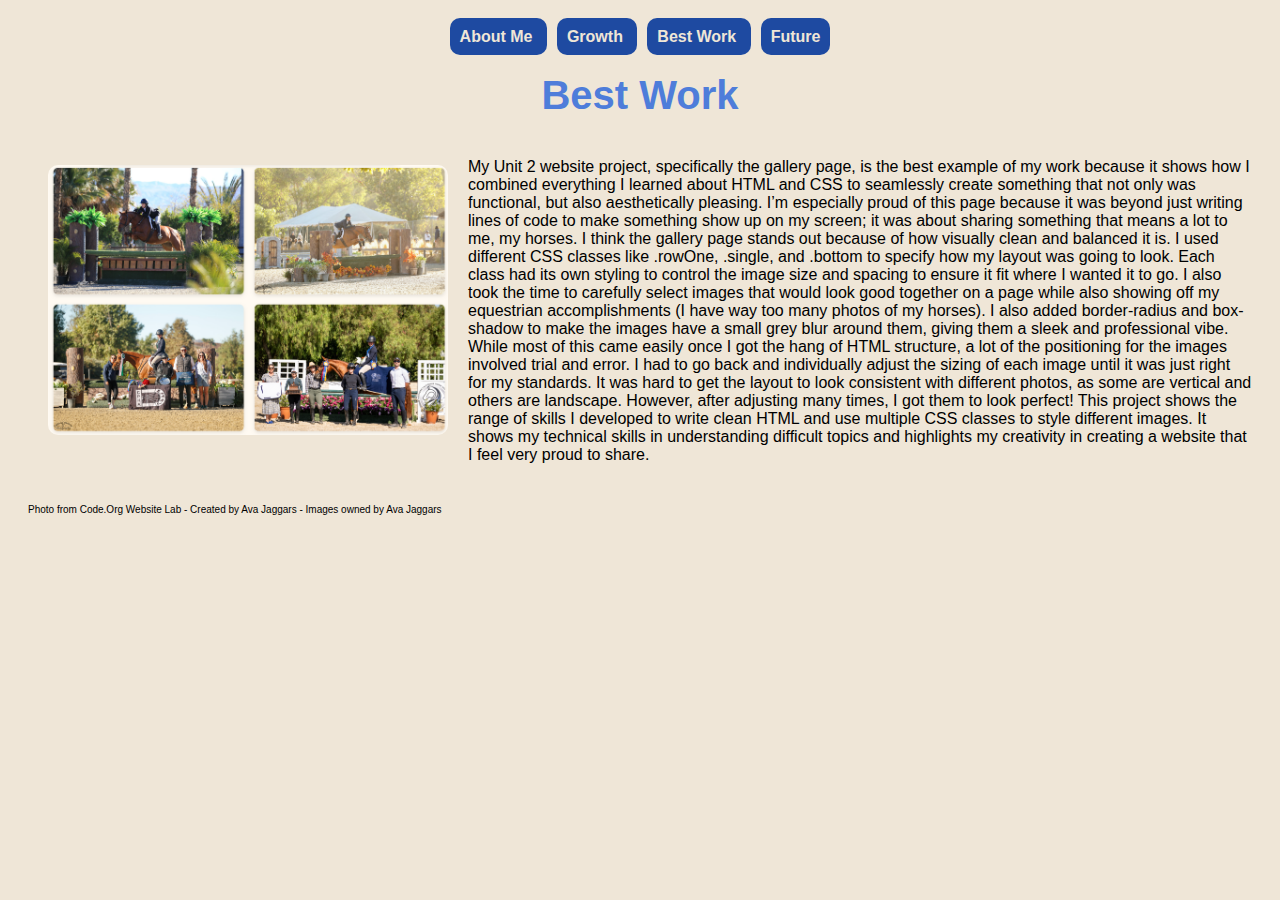
<file: bestWork.html>
<!DOCTYPE html>
<html>
  <head>
    <link rel="stylesheet" href="style.css">
  </head>
  <body>
    <div class="center">
      <a class="button" href="aboutMe.html"> About Me </a>
      <a class="button" href="growth.html"> Growth </a>
      <a class="button" href="bestWork.html"> Best Work </a>
      <a class="button" href="future.html"> Future </a>
    </div>

    <h1>Best Work</h1>

    <a href="https://codeprojects.org/projects/weblab/hKOSWHbBwWF8tqLl8euFhsOQmqDgWjMa-pH_YTZ9CPc">
      <img class="pictureLeft" src="Gallery.png" alt="My Website Gallery"> </a>

    
    
    <p class="textBox">My Unit 2 website project, specifically the gallery page, is the best example of my work because it shows how I combined everything I learned about HTML and CSS to seamlessly create something that not only was functional, but also aesthetically pleasing. I’m especially proud of this page because it was beyond just writing lines of code to make something show up on my screen; it was about sharing something that means a lot to me, my horses. I think the gallery page stands out because of how visually clean and balanced it is. I used different CSS classes like .rowOne, .single, and .bottom to specify how my layout was going to look. Each class had its own styling to control the image size and spacing to ensure it fit where I wanted it to go. I also took the time to carefully select images that would look good together on a page while also showing off my equestrian accomplishments (I have way too many photos of my horses). I also added border-radius and box-shadow to make the images have a small grey blur around them, giving them a sleek and professional vibe. While most of this came easily once I got the hang of HTML structure, a lot of the positioning for the images involved trial and error. I had to go back and individually adjust the sizing of each image until it was just right for my standards. It was hard to get the layout to look consistent with different photos, as some are vertical and others are landscape. However, after adjusting many times, I got them to look perfect! This project shows the range of skills I developed to write clean HTML and use multiple CSS classes to style different images. It shows my technical skills in understanding difficult topics and highlights my creativity in creating a website that I feel very proud to share.
    </p>
    <p class="caption"> Photo from Code.Org Website Lab - Created by Ava Jaggars - Images owned by Ava Jaggars </p>
  </body>
</html>
</file>
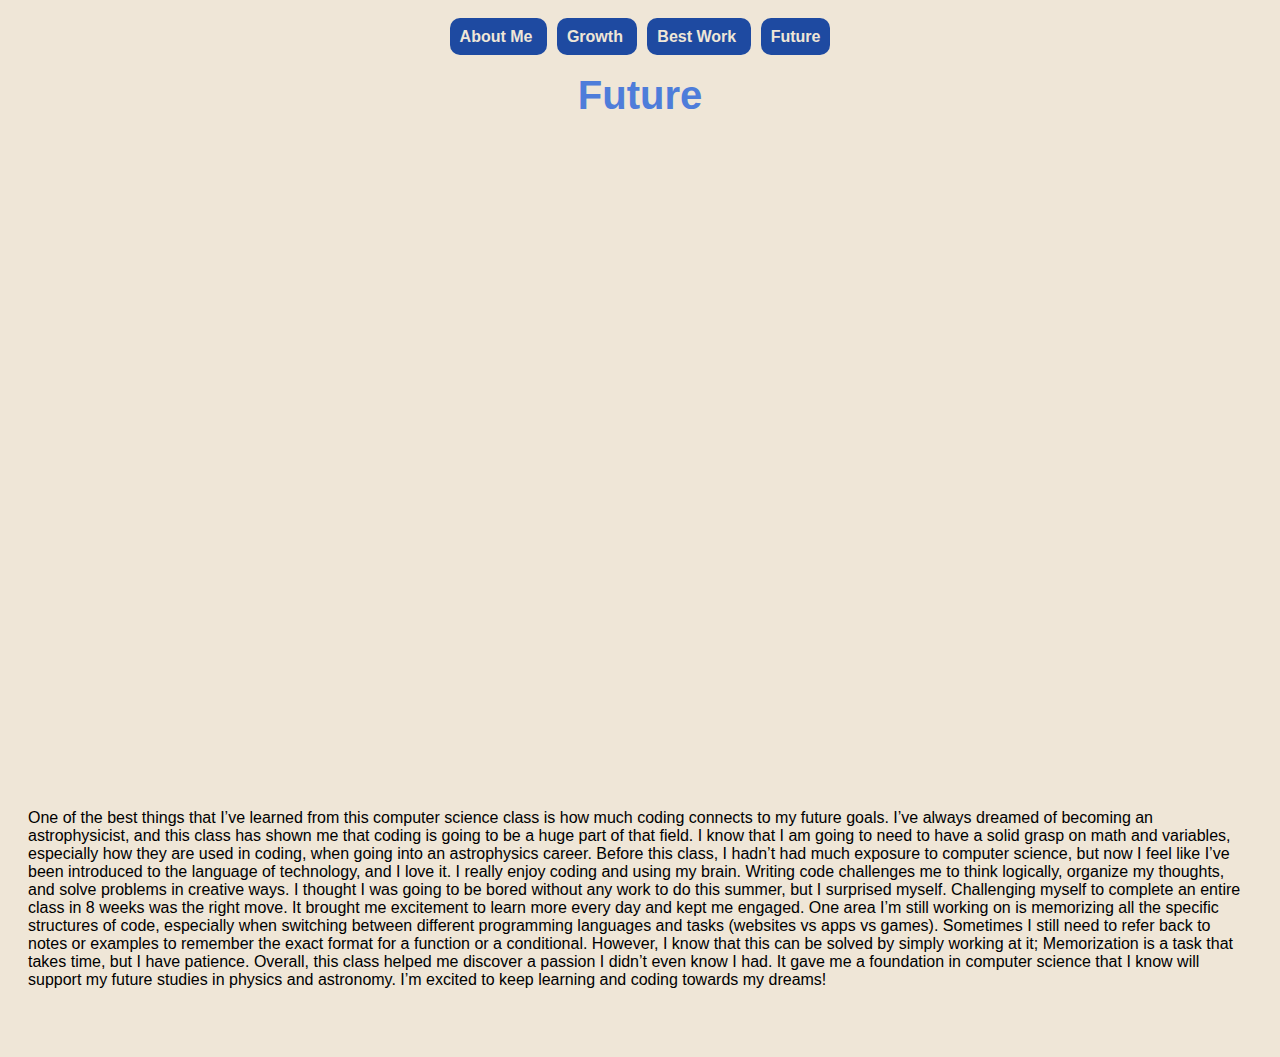
<file: future.html>
<!DOCTYPE html>
<html>
  <head>
    <link rel="stylesheet" href="style.css">
  </head>
  <body>
    <div class="center">
      <a class="button" href="aboutMe.html"> About Me </a>
      <a class="button" href="growth.html"> Growth </a>
      <a class="button" href="bestWork.html"> Best Work </a>
      <a class="button" href="future.html"> Future </a>
    </div>

    <h1>Future</h1>

    
      <iframe width="392" height="620" style="border: 0px;" src="https://studio.code.org/projects/applab/z39adsVK17v1JktMfdcDD-M41D1Z1hy-GZE9pQjlkcI/embed" title="Unit 5 Project"></iframe>
    </div>


    <br>
    <p class="textBox">One of the best things that I’ve learned from this computer science class is how much coding connects to my future goals. I’ve always dreamed of becoming an astrophysicist, and this class has shown me that coding is going to be a huge part of that field. I know that I am going to need to have a solid grasp on math and variables, especially how they are used in coding, when going into an astrophysics career. Before this class, I hadn’t had much exposure to computer science, but now I feel like I’ve been introduced to the language of technology, and I love it. I really enjoy coding and using my brain. Writing code challenges me to think logically, organize my thoughts, and solve problems in creative ways. I thought I was going to be bored without any work to do this summer, but I surprised myself. Challenging myself to complete an entire class in 8 weeks was the right move. It brought me excitement to learn more every day and kept me engaged. One area I’m still working on is memorizing all the specific structures of code, especially when switching between different programming languages and tasks (websites vs apps vs games). Sometimes I still need to refer back to notes or examples to remember the exact format for a function or a conditional. However, I know that this can be solved by simply working at it; Memorization is a task that takes time, but I have patience. Overall, this class helped me discover a passion I didn’t even know I had. It gave me a foundation in computer science that I know will support my future studies in physics and astronomy. I’m excited to keep learning and coding towards my dreams! 
    </p>
    
  </body>
</html>
</file>
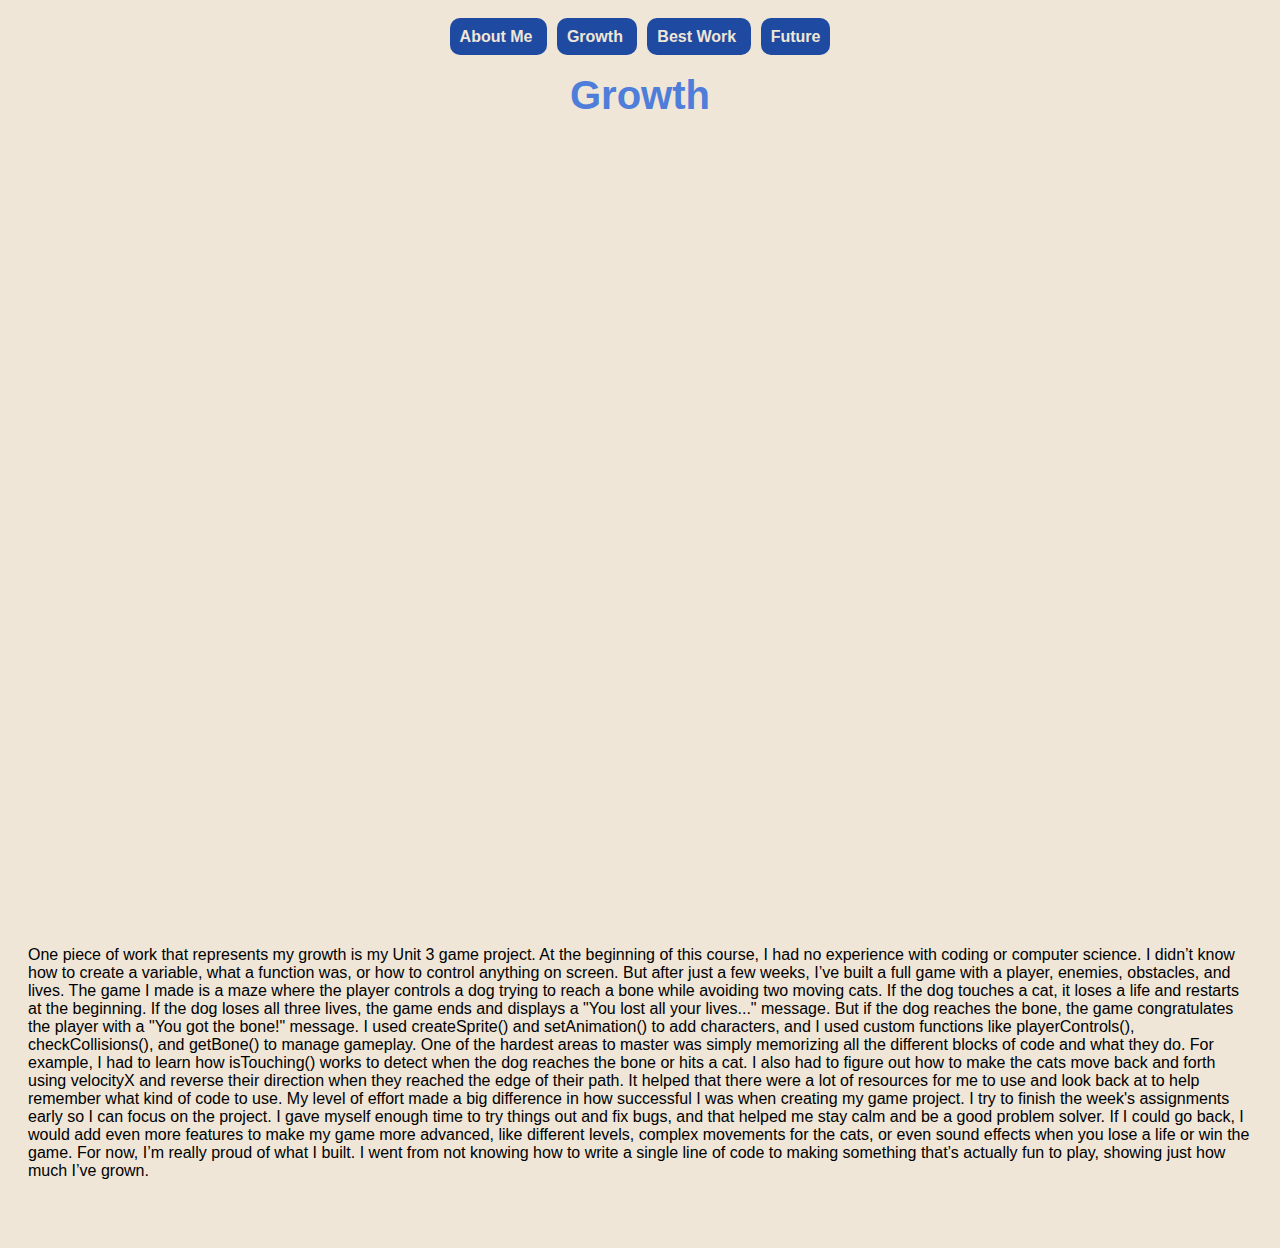
<file: growth.html>
<!DOCTYPE html>
<html>
  <head>
    <link rel="stylesheet" href="style.css">
  </head>
  <body>
    <div class="center">
      <a class="button" href="aboutMe.html"> About Me </a>
      <a class="button" href="growth.html"> Growth </a>
      <a class="button" href="bestWork.html"> Best Work </a>
      <a class="button" href="future.html"> Future </a>
    </div>

    <h1>Growth</h1>

    
      <iframe width="440" height="757" style="border: 0px;" src="https://studio.code.org/projects/gamelab/gLY36QCt6CJPUAsGzyjQWWE7e0m6fGw0nM84e4NcS7k/embed" title="Unit 3 Project"></iframe> 
    

    <br>
    <p class="textBox">One piece of work that represents my growth is my Unit 3 game project. At the beginning of this course, I had no experience with coding or computer science. I didn’t know how to create a variable, what a function was, or how to control anything on screen. But after just a few weeks, I’ve built a full game with a player, enemies, obstacles, and lives. The game I made is a maze where the player controls a dog trying to reach a bone while avoiding two moving cats. If the dog touches a cat, it loses a life and restarts at the beginning. If the dog loses all three lives, the game ends and displays a "You lost all your lives..." message. But if the dog reaches the bone, the game congratulates the player with a "You got the bone!" message. I used createSprite() and setAnimation() to add characters, and I used custom functions like playerControls(), checkCollisions(), and getBone() to manage gameplay. One of the hardest areas to master was simply memorizing all the different blocks of code and what they do. For example, I had to learn how isTouching() works to detect when the dog reaches the bone or hits a cat. I also had to figure out how to make the cats move back and forth using velocityX and reverse their direction when they reached the edge of their path. It helped that there were a lot of resources for me to use and look back at to help remember what kind of code to use. My level of effort made a big difference in how successful I was when creating my game project. I try to finish the week's assignments early so I can focus on the project. I gave myself enough time to try things out and fix bugs, and that helped me stay calm and be a good problem solver. If I could go back, I would add even more features to make my game more advanced, like different levels, complex movements for the cats, or even sound effects when you lose a life or win the game. For now, I’m really proud of what I built. I went from not knowing how to write a single line of code to making something that’s actually fun to play, showing just how much I’ve grown.

    </p>
    
  </body>
</html>
</file>
<file: style.css>
body {
  font-family: sans-serif;
  padding: 20px;
  background-color: #efe6d7;
}
p {
  color: black;
}

h1 {
  text-align: center;
  font-size: 40px;
  color: rgb(78, 125, 218);
}

.button {
  text-align: center;
  padding: 10px;
  background-color: rgb(30, 74, 161);
  border-radius: 10px;
  font-weight: bold;
  width: 70px;
  text-decoration: none;
  color: #efe6d7;
  margin: 5px;
}

.center {
  text-align: center;

}

.pictureLeft {
  width: 400px;
  height: auto;
  border-radius: 10px;
  margin: 20px;
  float: left;
}

.textBox {
  align-items: center;
  margin: 40px 0;
  text-align: left;
}

.caption {
  font-size: 10px;
}
</file>
